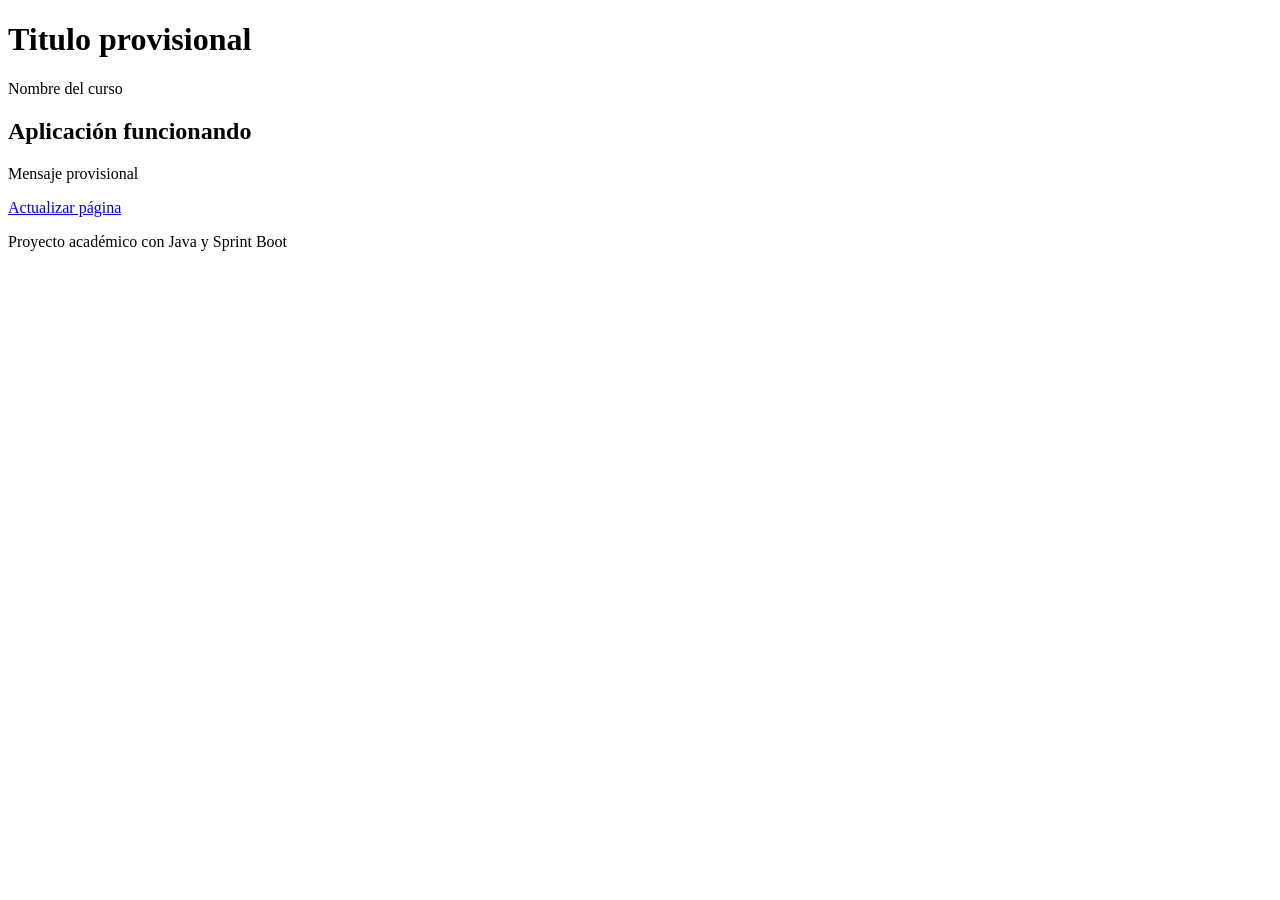
<file: src/main/resources/templates/index.html>
<!DOCTYPE html>
<html lang="en" xmlns:th="http://www.thymeleaf.org">
<head>
    <meta charset="UTF-8">
    <meta name="viewport" content="width=device-width, initial-scale=1.0">
    <title>Inicio</title>
    <link rel="stylesheet" th:href="@{/css/estilos.css}">
</head>
<body>
<header>
    <h1 th:text="${titulo}">Titulo provisional</h1>
    <p th:text="${curso}">Nombre del curso</p>
</header>

<main class="contenedor">
    <section class="tarjeta">
        <h2>Aplicación funcionando</h2>
        <p th:text="${mensaje}">Mensaje provisional</p>
        <a href="/">Actualizar página</a>
    </section>
</main>

<footer>
    <p>Proyecto académico con Java y Sprint Boot</p>
</footer>
</body>
</html>
</file>
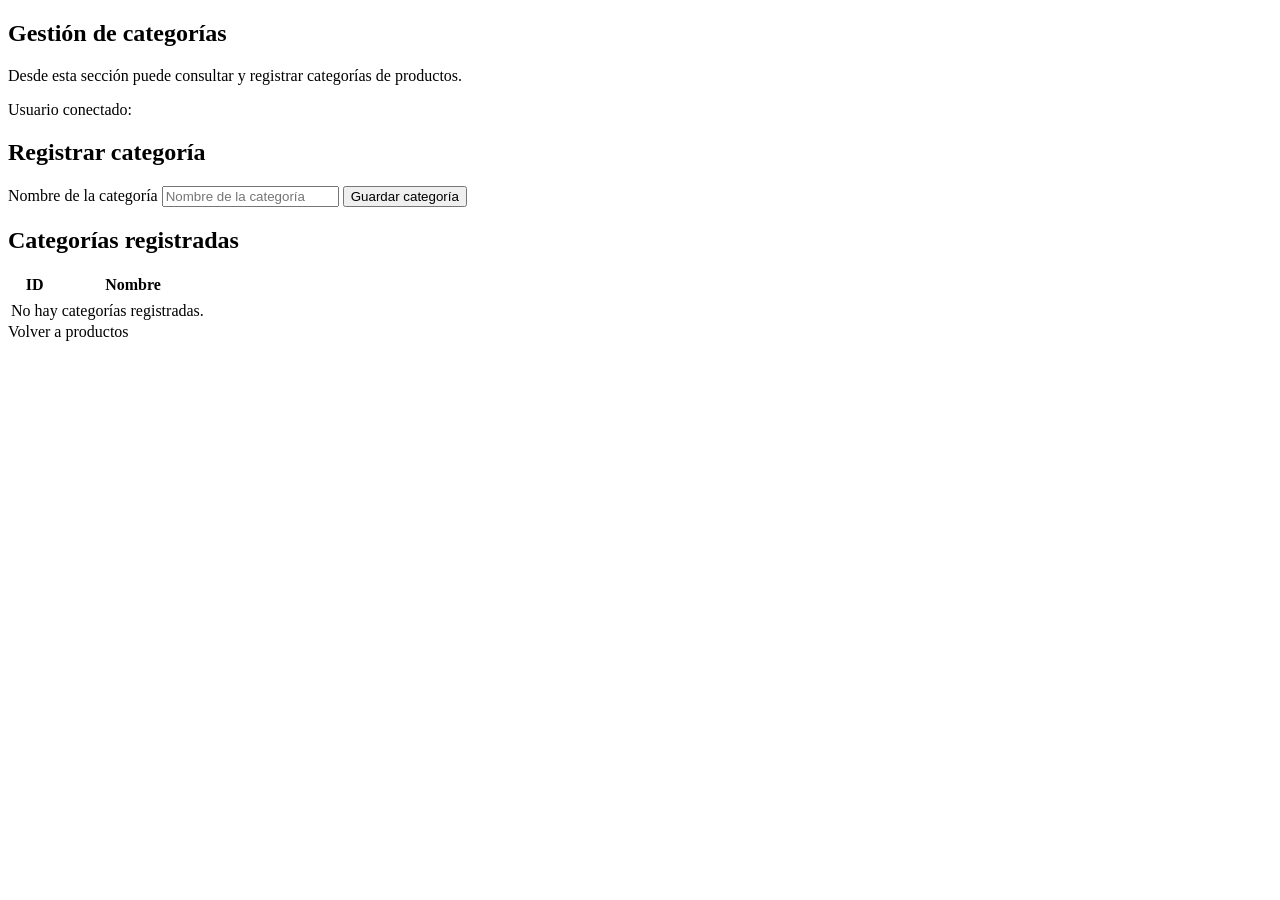
<file: src/main/resources/templates/lista.html>
<!DOCTYPE html>
<html lang="es"
      xmlns:th="http://www.thymeleaf.org"
      xmlns:sec="http://www.thymeleaf.org/extras/spring-security">

<head>
    <meta charset="UTF-8">
    <meta name="viewport"
          content="width=device-width, initial-scale=1.0">

    <title>Gestión de categorías</title>

    <!-- ESTILOS GENERALES -->
    <link rel="stylesheet"
          th:href="@{/css/estilos.css}">

    <!-- ESTILOS COMPARTIDOS CON PRODUCTOS -->
    <link rel="stylesheet"
          th:href="@{/css/productos.css}">
</head>

<body>

<!-- ENCABEZADO COMPARTIDO -->
<div th:replace="~{fragments/header :: encabezado}"></div>

<main class="contenedor-productos">

    <!-- INFORMACIÓN GENERAL -->
    <section class="tarjeta-productos">

        <h2>Gestión de categorías</h2>

        <p>
            Desde esta sección puede consultar
            y registrar categorías de productos.
        </p>

        <p>
            Usuario conectado:
            <strong sec:authentication="name"></strong>
        </p>

    </section>

    <!-- FORMULARIO: SOLO ADMIN -->
    <section class="tarjeta-productos"
             sec:authorize="hasRole('ADMIN')">

        <h2>Registrar categoría</h2>

        <form th:action="@{/categorias/guardar}"
              method="post">

            <label for="nombre">
                Nombre de la categoría
            </label>

            <input type="text"
                   id="nombre"
                   name="nombre"
                   placeholder="Nombre de la categoría"
                   maxlength="255"
                   required>

            <button type="submit"
                    class="btn-guardar">
                Guardar categoría
            </button>

        </form>

    </section>

    <!-- LISTADO DE CATEGORÍAS -->
    <section class="tarjeta-productos">

        <h2>Categorías registradas</h2>

        <div class="tabla-contenedor">

            <table>

                <thead>
                <tr>
                    <th>ID</th>
                    <th>Nombre</th>
                </tr>
                </thead>

                <tbody>

                <tr th:each="c : ${categorias}">

                    <td th:text="${c.id}"></td>

                    <td th:text="${c.nombre}"></td>

                </tr>

                <tr th:if="${#lists.isEmpty(categorias)}">

                    <td colspan="2">
                        No hay categorías registradas.
                    </td>

                </tr>

                </tbody>

            </table>

        </div>

    </section>

    <!-- VOLVER A PRODUCTOS -->
    <a th:href="@{/productos}"
       class="volver-inico">
        Volver a productos
    </a>

</main>

<!-- PIE DE PÁGINA COMPARTIDO -->
<div th:replace="~{fragments/footer :: piePagina}"></div>

</body>
</html>
</file>
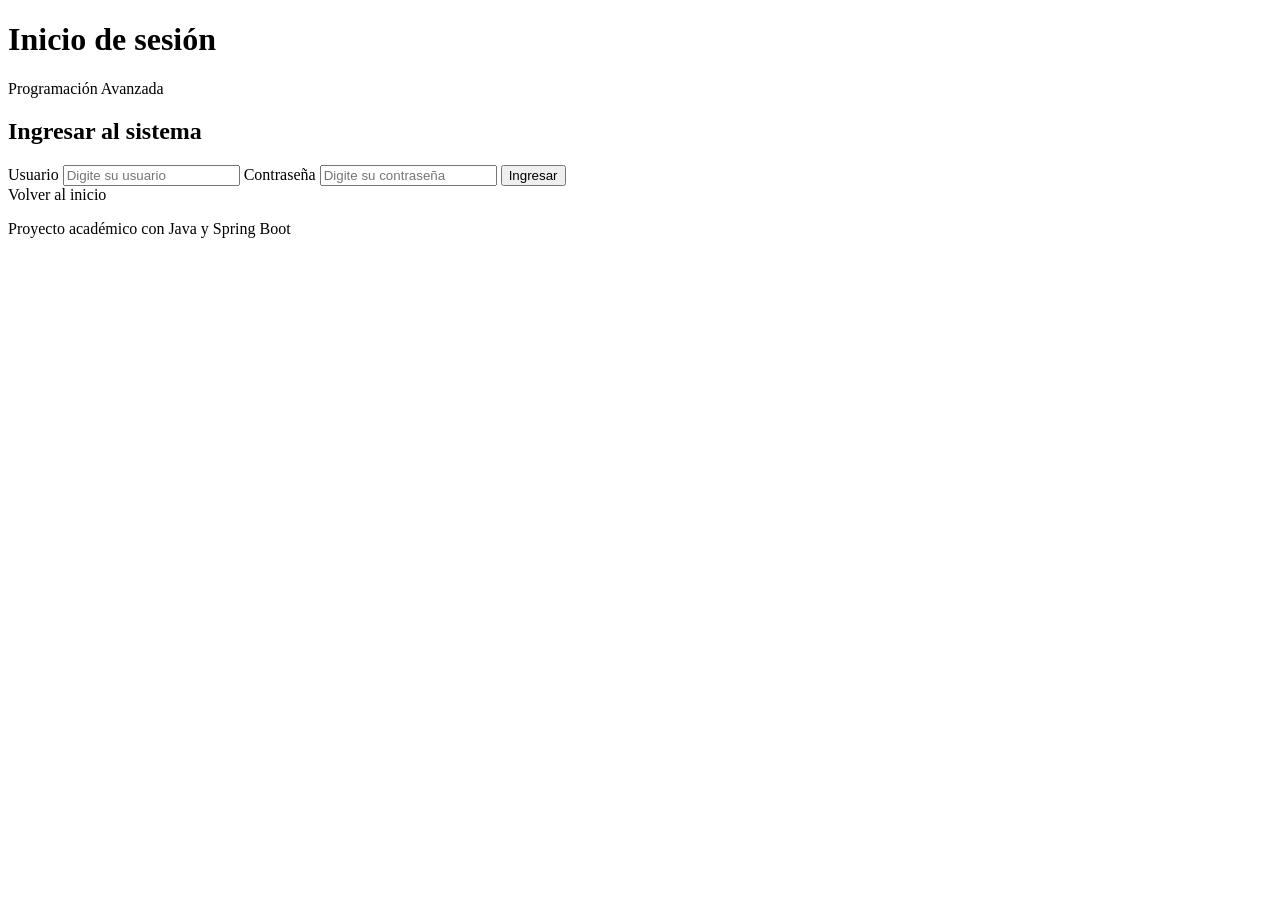
<file: src/main/resources/templates/login.html>
<!DOCTYPE html>
<html lang="es" xmlns:th="http://www.thymeleaf.org">

<head>
    <meta charset="UTF-8">

    <meta name="viewport"
          content="width=device-width, initial-scale=1.0">

    <title>Inicio de sesión | Gestión de Productos</title>

    <!-- ESTILOS GENERALES -->
    <link rel="stylesheet"
          th:href="@{/css/estilos.css}">

    <!-- ESTILOS DEL LOGIN -->
    <link rel="stylesheet"
          th:href="@{/css/login.css}">
</head>

<body>

<!-- ===================================== -->
<!--    ENCABEZADO                         -->
<!-- ===================================== -->
<header>
    <h1>Inicio de sesión</h1>
    <p>Programación Avanzada</p>
</header>


<!-- ===================================== -->
<!--    CONTENIDO PRINCIPAL                -->
<!-- ===================================== -->
<main class="contenedor">

    <section class="tarjeta login">

        <h2>Ingresar al sistema</h2>

        <!-- ============================== -->
        <!-- FORMULARIO SPRING SECURITY     -->
        <!-- ============================== -->
        <form id="formLogin"
              th:action="@{/login}"
              method="post">


            <!-- ========================== -->
            <!-- CAMPO USUARIO              -->
            <!-- ========================== -->
            <label for="usuario">
                Usuario
            </label>

            <input type="text"
                   id="usuario"
                   name="username"
                   placeholder="Digite su usuario"
                   autocomplete="username"
                   maxlength="100"
                   required>

            <!-- ========================== -->
            <!-- CAMPO CONTRASEÑA           -->
            <!-- ========================== -->
            <label for="contrasena">
                Contraseña
            </label>

            <input type="password"
                   id="contrasena"
                   name="password"
                   placeholder="Digite su contraseña"
                   autocomplete="current-password"
                   required>

            <!-- ========================== -->
            <!-- BOTÓN INGRESAR             -->
            <!-- ========================== -->
            <button type="submit">
                Ingresar
            </button>

        </form>

        <!-- REGRESAR AL INICIO -->
        <a th:href="@{/}">
            Volver al inicio
        </a>

    </section>

</main>


<!-- ===================================== -->
<!--   MODAL DE MENSAJES                   -->
<!-- ===================================== -->
<div id="fondoModal"
     class="modal-fondo"
     hidden>

    <section class="modal-tarjeta"
             role="alertdialog"
             aria-modal="true"
             aria-labelledby="modalTitulo"
             aria-describedby="modalText">

        <!-- ICONO DEL MODAL -->
        <div id="modalIcono"
             class="modal-icono error"
             aria-hidden="true">
            ✖
        </div>

        <!-- TÍTULO -->
        <h2 id="modalTitulo">
            Atención
        </h2>

        <!-- MENSAJE -->
        <p id="modalText">
            Mensaje del sistema
        </p>

        <!-- BOTÓN ACEPTAR -->
        <button id="modalAceptar"
                type="button">
            Aceptar
        </button>

    </section>

</div>


<!-- ===================================== -->
<!--    PIE DE PÁGINA                      -->
<!-- ===================================== -->
<footer>
    <p>
        Proyecto académico con Java y Spring Boot
    </p>
</footer>


<!-- ===================================== -->
<!--    JAVASCRIPT                         -->
<!-- ===================================== -->
<script th:src="@{/js/login.js}"></script>

</body>
</html>
</file>
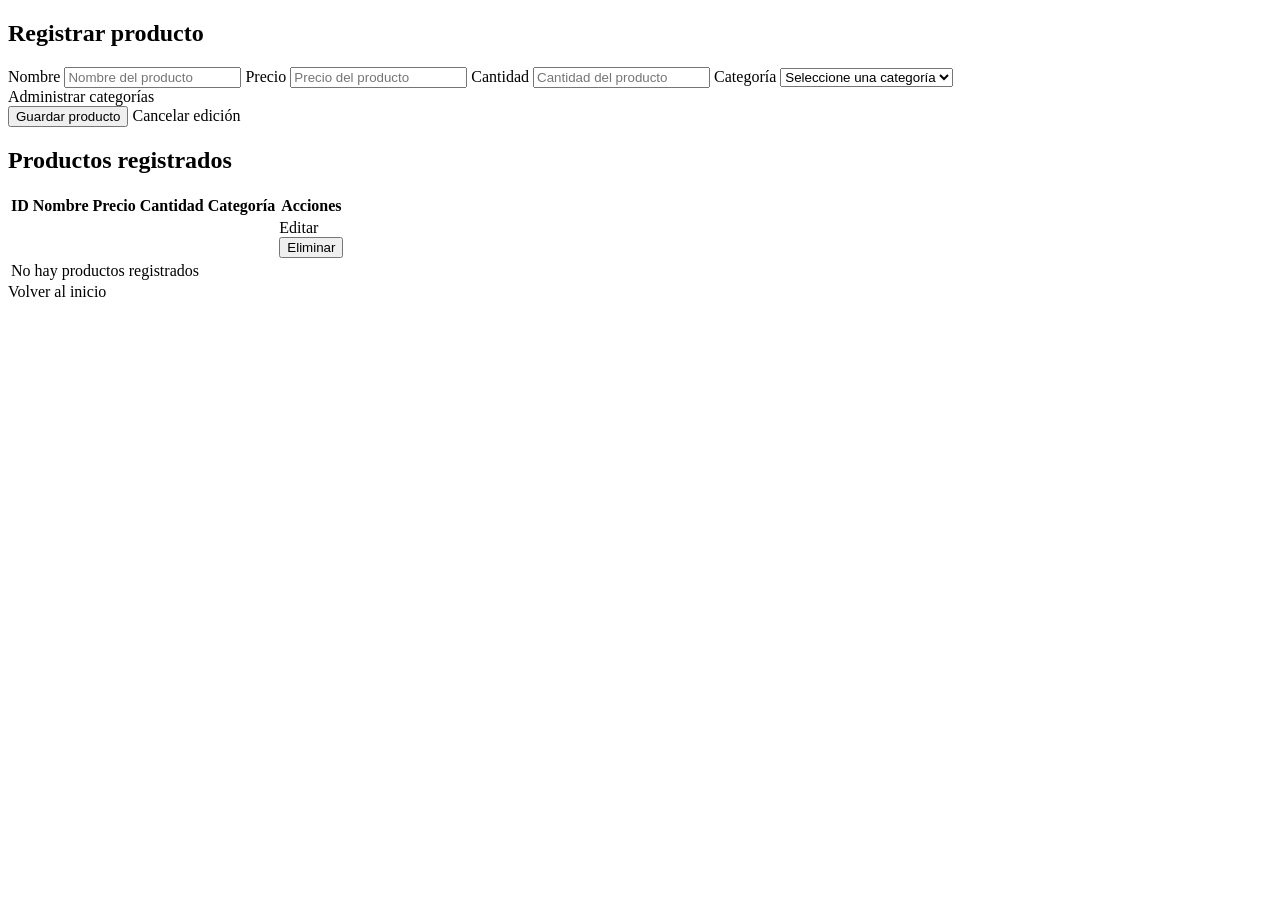
<file: src/main/resources/templates/productos.html>
<!DOCTYPE html>
<html lang="es" xmlns:th="http://www.thymeleaf.org">

<head>
    <meta charset="UTF-8">
    <meta name="viewport"
          content="width=device-width, initial-scale=1.0">

    <title>Gestión de productos</title>

    <link rel="stylesheet"
          th:href="@{/css/estilos.css}">

    <link rel="stylesheet"
          th:href="@{/css/productos.css}">
</head>

<body>

<!-- ENCABEZADO -->
<div th:replace="~{fragments/header :: encabezado}"></div>

<main class="contenedor-productos">

    <!-- FORMULARIO DE REGISTRO Y EDICIÓN -->
    <section class="tarjeta-productos">

        <h2 th:text="${productoEditar != null}
                ? 'Editar producto'
                : 'Registrar producto'">
            Registrar producto
        </h2>

        <form th:action="${productoEditar != null}
                ? @{/productos/actualizar}
                : @{/productos/guardar}"
              method="post">

            <!-- ID DEL PRODUCTO AL EDITAR -->
            <input th:if="${productoEditar != null}"
                   type="hidden"
                   th:value="${productoEditar.id}"
                   name="id">

            <!-- NOMBRE -->
            <label for="nombre">Nombre</label>

            <input type="text"
                   id="nombre"
                   name="nombre"
                   placeholder="Nombre del producto"
                   th:value="${productoEditar != null}
                       ? ${productoEditar.nombre}
                       : ''"
                   required>

            <!-- PRECIO -->
            <label for="precio">Precio</label>

            <input type="number"
                   id="precio"
                   name="precio"
                   min="0"
                   step="0.01"
                   placeholder="Precio del producto"
                   th:value="${productoEditar != null}
                       ? ${productoEditar.precio}
                       : ''"
                   required>

            <!-- CANTIDAD -->
            <label for="cantidad">Cantidad</label>

            <input type="number"
                   id="cantidad"
                   name="cantidad"
                   min="0"
                   step="1"
                   placeholder="Cantidad del producto"
                   th:value="${productoEditar != null}
                       ? ${productoEditar.cantidad}
                       : ''"
                   required>

            <!-- CATEGORÍA -->
            <label for="categoriaId">Categoría</label>

            <select id="categoriaId"
                    name="categoriaId"
                    required>

                <option value="">
                    Seleccione una categoría
                </option>

                <option th:each="categoria : ${categorias}"
                        th:value="${categoria.id}"
                        th:text="${categoria.nombre}"
                        th:selected="${productoEditar != null
                            and productoEditar.categoria != null
                            and productoEditar.categoria.id == categoria.id}">
                </option>

            </select>

            <!-- ENLACE PARA ADMINISTRAR CATEGORÍAS -->
            <div class="enlace-categorias">
                <a th:href="@{/categorias}">
                    Administrar categorías
                </a>
            </div>

            <!-- BOTÓN GUARDAR O ACTUALIZAR -->
            <button type="submit"
                    class="btn-guardar"
                    th:text="${productoEditar != null}
                        ? 'Actualizar producto'
                        : 'Guardar producto'">
                Guardar producto
            </button>

            <!-- CANCELAR EDICIÓN -->
            <a th:if="${productoEditar != null}"
               th:href="@{/productos}"
               class="btn-cancelar">
                Cancelar edición
            </a>

        </form>

    </section>

    <!-- LISTA DE PRODUCTOS -->
    <section class="tarjeta-productos">

        <h2>Productos registrados</h2>

        <div class="tabla-contenedor">

            <table>

                <thead>
                <tr>
                    <th>ID</th>
                    <th>Nombre</th>
                    <th>Precio</th>
                    <th>Cantidad</th>
                    <th>Categoría</th>
                    <th>Acciones</th>
                </tr>
                </thead>

                <tbody>

                <!-- RECORRER PRODUCTOS -->
                <tr th:each="producto : ${productos}">

                    <td th:text="${producto.id}"></td>

                    <td th:text="${producto.nombre}"></td>

                    <td th:text="${producto.precio}"></td>

                    <td th:text="${producto.cantidad}"></td>

                    <!-- MOSTRAR CATEGORÍA -->
                    <td th:text="${producto.categoria != null
                        ? producto.categoria.nombre
                        : 'Sin categoría'}">
                    </td>

                    <!-- ACCIONES -->
                    <td class="acciones">

                        <!-- EDITAR -->
                        <a th:href="@{/productos/editar/{id}
                            (id=${producto.id})}">
                            Editar
                        </a>

                        <!-- ELIMINAR -->
                        <form class="form-eliminar"
                              th:action="@{/productos/eliminar/{id}
                                  (id=${producto.id})}"
                              method="post">

                            <button type="submit"
                                    class="btn-eliminar">
                                Eliminar
                            </button>

                        </form>

                    </td>

                </tr>

                <!-- SIN PRODUCTOS -->
                <tr th:if="${#lists.isEmpty(productos)}">

                    <td colspan="6">
                        No hay productos registrados
                    </td>

                </tr>

                </tbody>

            </table>

        </div>

    </section>

    <!-- VOLVER AL INICIO -->
    <a th:href="@{/}"
       class="volver-inico">
        Volver al inicio
    </a>

</main>

<!-- MODAL PARA MENSAJES -->
<div id="fondoModal"
     class="modal-fondo"
     hidden>

    <section class="modal-tarjeta"
             role="alertdialog"
             aria-modal="true"
             aria-labelledby="modalTitulo"
             aria-describedby="modalText">

        <div id="modalIcono"
             class="modal-icono error">
            x
        </div>

        <h2 id="modalTitulo">
            Atención
        </h2>

        <p id="modalText">
            Mensaje del sistema
        </p>

        <button id="modalAceptar"
                type="button">
            Aceptar
        </button>

    </section>

</div>

<!-- PIE DE PÁGINA -->
<div th:replace="~{fragments/footer :: piePagina}"></div>

<!-- JAVASCRIPT -->
<script th:src="@{/js/productos.js}"></script>

</body>
</html>
</file>
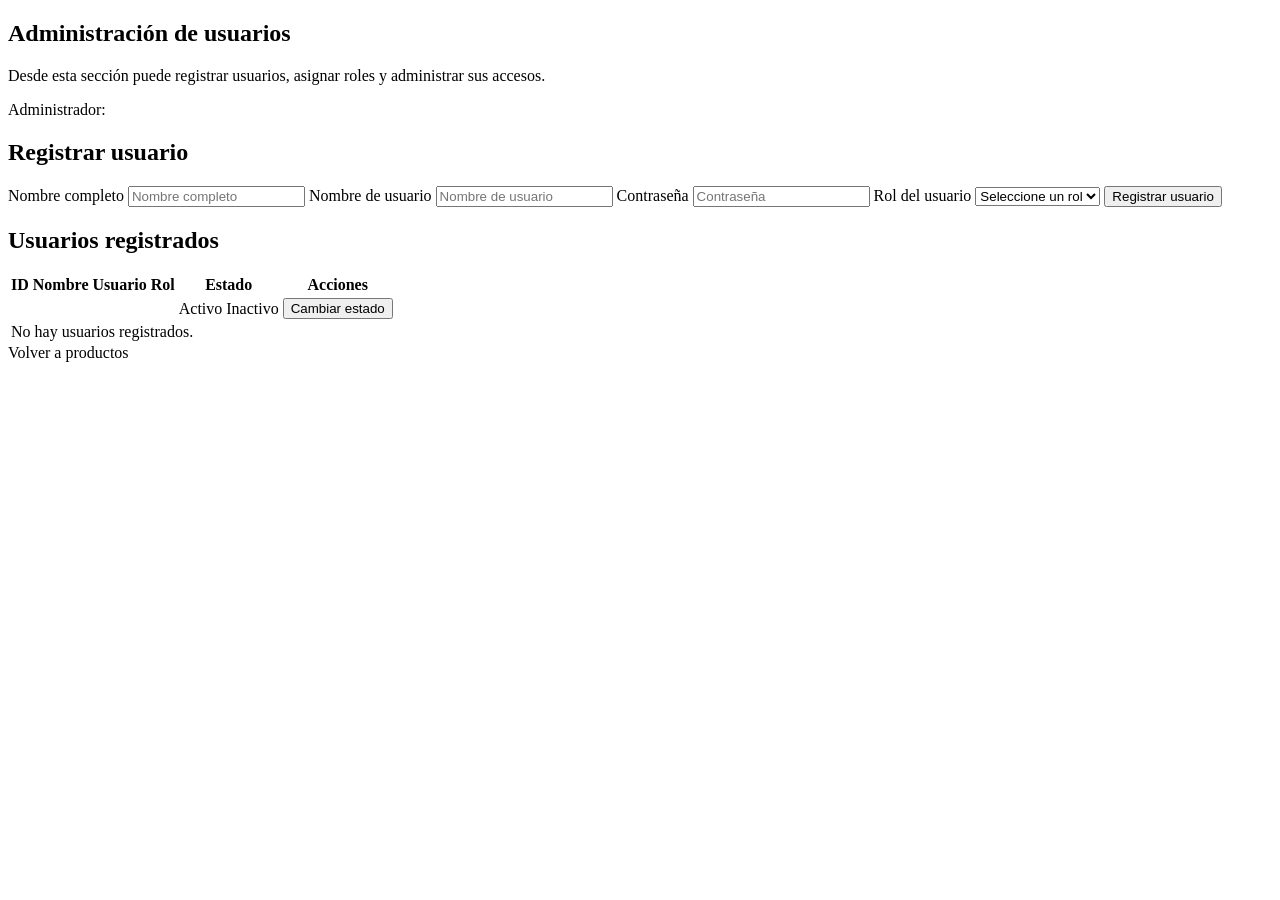
<file: src/main/resources/templates/usuarios.html>
<!DOCTYPE html>
<html lang="es"
      xmlns:th="http://www.thymeleaf.org"
      xmlns:sec="http://www.thymeleaf.org/extras/spring-security">

<head>
    <meta charset="UTF-8">

    <meta name="viewport"
          content="width=device-width, initial-scale=1.0">

    <title>Gestión de usuarios</title>

    <link rel="stylesheet"
          th:href="@{/css/estilos.css}">

    <link rel="stylesheet"
          th:href="@{/css/productos.css}">
</head>

<body>

<!-- ENCABEZADO -->
<div th:replace="~{fragments/header :: encabezado}"></div>

<main class="contenedor-productos"
      sec:authorize="hasRole('ADMIN')">

    <!-- INFORMACIÓN GENERAL -->
    <section class="tarjeta-productos">

        <h2>Administración de usuarios</h2>

        <p>
            Desde esta sección puede registrar usuarios,
            asignar roles y administrar sus accesos.
        </p>

        <p>
            Administrador:
            <strong sec:authentication="name"></strong>
        </p>

    </section>

    <!-- FORMULARIO DE REGISTRO -->
    <section class="tarjeta-productos">

        <h2>Registrar usuario</h2>

        <form th:action="@{/usuarios/guardar}"
              method="post">

            <!-- NOMBRE COMPLETO -->
            <label for="nombre">
                Nombre completo
            </label>

            <input type="text"
                   id="nombre"
                   name="nombre"
                   placeholder="Nombre completo"
                   maxlength="100"
                   required>

            <!-- USUARIO -->
            <label for="username">
                Nombre de usuario
            </label>

            <input type="text"
                   id="username"
                   name="username"
                   placeholder="Nombre de usuario"
                   maxlength="50"
                   autocomplete="off"
                   required>

            <!-- CONTRASEÑA -->
            <label for="password">
                Contraseña
            </label>

            <input type="password"
                   id="password"
                   name="password"
                   placeholder="Contraseña"
                   autocomplete="new-password"
                   minlength="8"
                   required>

            <!-- ROL -->
            <label for="rolId">
                Rol del usuario
            </label>

            <select id="rolId"
                    name="rolId"
                    required>

                <option value="">
                    Seleccione un rol
                </option>

                <option th:each="rol : ${roles}"
                        th:value="${rol.id}"
                        th:text="${rol.nombre}">
                </option>

            </select>

            <!-- BOTÓN GUARDAR -->
            <button type="submit"
                    class="btn-guardar">
                Registrar usuario
            </button>

        </form>

    </section>

    <!-- LISTA DE USUARIOS -->
    <section class="tarjeta-productos">

        <h2>Usuarios registrados</h2>

        <div class="tabla-contenedor">

            <table>

                <thead>
                <tr>
                    <th>ID</th>
                    <th>Nombre</th>
                    <th>Usuario</th>
                    <th>Rol</th>
                    <th>Estado</th>
                    <th>Acciones</th>
                </tr>
                </thead>

                <tbody>

                <!-- RECORRER USUARIOS -->
                <tr th:each="usuario : ${usuarios}">

                    <td th:text="${usuario.id}"></td>

                    <td th:text="${usuario.nombre}"></td>

                    <td th:text="${usuario.username}"></td>

                    <td th:text="${usuario.rol.nombre}"></td>

                    <!-- ESTADO -->
                    <td>
                        <span th:if="${usuario.activo}">
                            Activo
                        </span>

                        <span th:unless="${usuario.activo}">
                            Inactivo
                        </span>
                    </td>

                    <!-- ACCIONES -->
                    <td class="acciones">

                        <!-- ACTIVAR O DESACTIVAR -->
                        <form th:action="@{/usuarios/estado/{id}
                              (id=${usuario.id})}"
                              method="post">

                            <button type="submit"
                                    class="btn-eliminar"
                                    th:text="${usuario.activo}
                                        ? 'Desactivar'
                                        : 'Activar'">
                                Cambiar estado
                            </button>

                        </form>

                    </td>

                </tr>

                <!-- SIN USUARIOS -->
                <tr th:if="${#lists.isEmpty(usuarios)}">

                    <td colspan="6">
                        No hay usuarios registrados.
                    </td>

                </tr>

                </tbody>

            </table>

        </div>

    </section>

    <!-- VOLVER A PRODUCTOS -->
    <a th:href="@{/productos}"
       class="volver-inico">
        Volver a productos
    </a>

</main>

<!-- PIE DE PÁGINA -->
<div th:replace="~{fragments/footer :: piePagina}"></div>

</body>
</html>
</file>
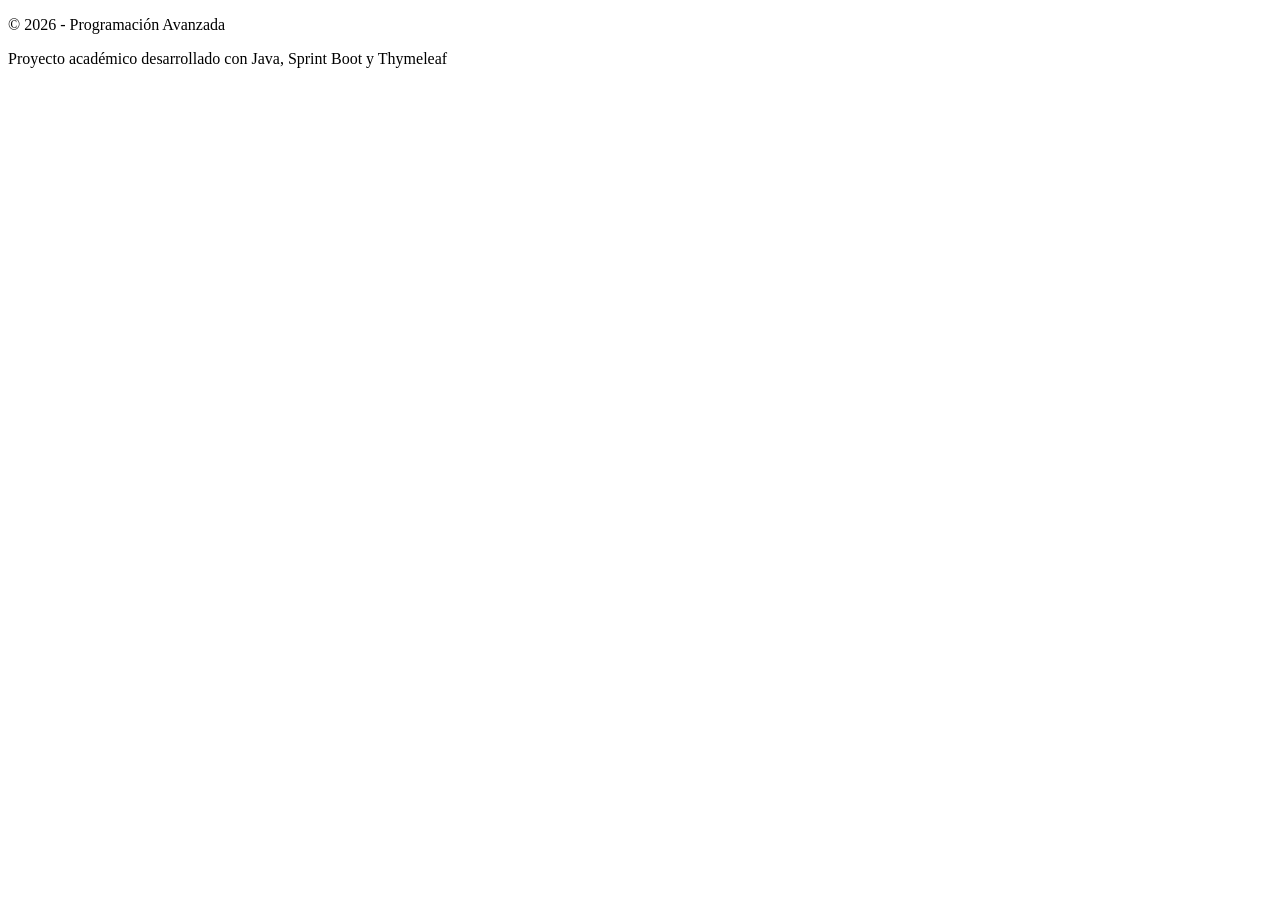
<file: src/main/resources/templates/fragments/footer.html>
<!DOCTYPE html>
<html lang="es" xmlns:th="http://www.thymeleaf.org">
<body>
<!--Frgamento compratido de pie de pagina-->
<footer th:fragment="piePagina">
    <p>© 2026 - Programación Avanzada</p>
    <p>Proyecto académico desarrollado con Java, Sprint Boot y Thymeleaf</p>

</footer>
</body>
</html>
</file>
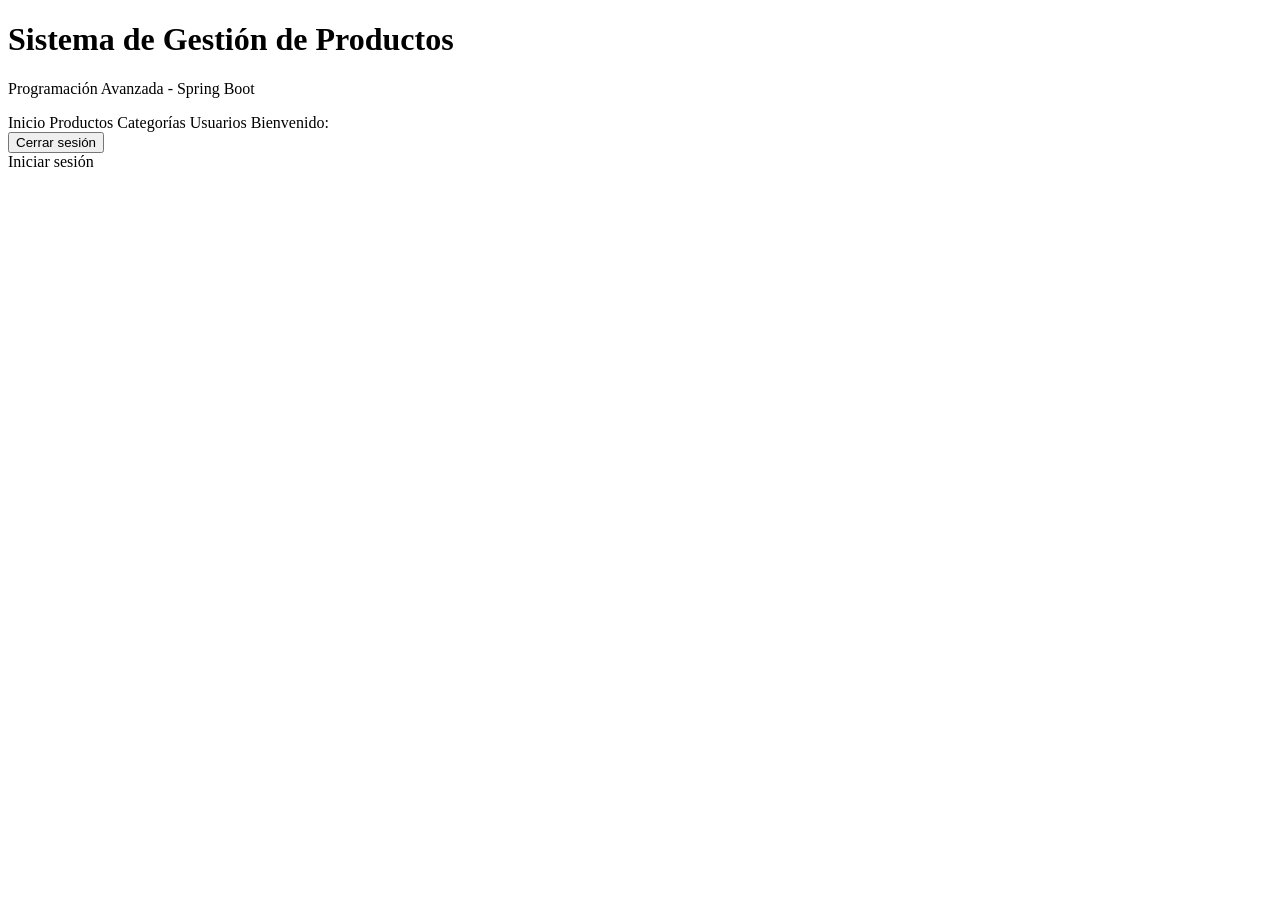
<file: src/main/resources/templates/fragments/header.html>
<!DOCTYPE html>
<html lang="es"
      xmlns:th="http://www.thymeleaf.org"
      xmlns:sec="http://www.thymeleaf.org/extras/spring-security">

<body>

<!-- Fragmento compartido de encabezado -->
<header th:fragment="encabezado">

    <h1>Sistema de Gestión de Productos</h1>
    <p>Programación Avanzada - Spring Boot</p>

    <!-- Menú de navegación -->
    <nav class="menu-princapal">

        <!-- INICIO: TODOS -->
        <a th:href="@{/}">
            Inicio
        </a>

        <!-- PRODUCTOS: SOLO ADMIN -->
        <a th:href="@{/productos}"
           th:if="${session.rol == 'ADMIN'}">
            Productos
        </a>

        <!-- CATEGORÍAS: SOLO ADMIN -->
        <a th:href="@{/categorias}"
          th:if="${session.rol == 'ADMIN'}">
            Categorías
        </a>

        <!-- USUARIOS: SOLO ADMIN -->
        <a th:href="@{/usuarios}"
          th:if="${session.rol == 'ADMIN'}">
            Usuarios
        </a>

        <!-- MOSTRAR USUARIO CONECTADO -->
        <span th:if="${session.usuario != null}">
            Bienvenido:
            <strong th:text="${session.usuario}"></strong>
        </span>

        <!-- CERRAR SESIÓN -->
        <form th:action="@{/logout}"
              method="post"
             th:if="${session.usuario != null}">

            <button type="submit">
                Cerrar sesión
            </button>

        </form>

        <!-- INICIAR SESIÓN -->
        <a th:href="@{/login}"
           th:if="${session.usuario == null}">
            Iniciar sesión
        </a>

    </nav>

</header>

</body>
</html>
</file>
